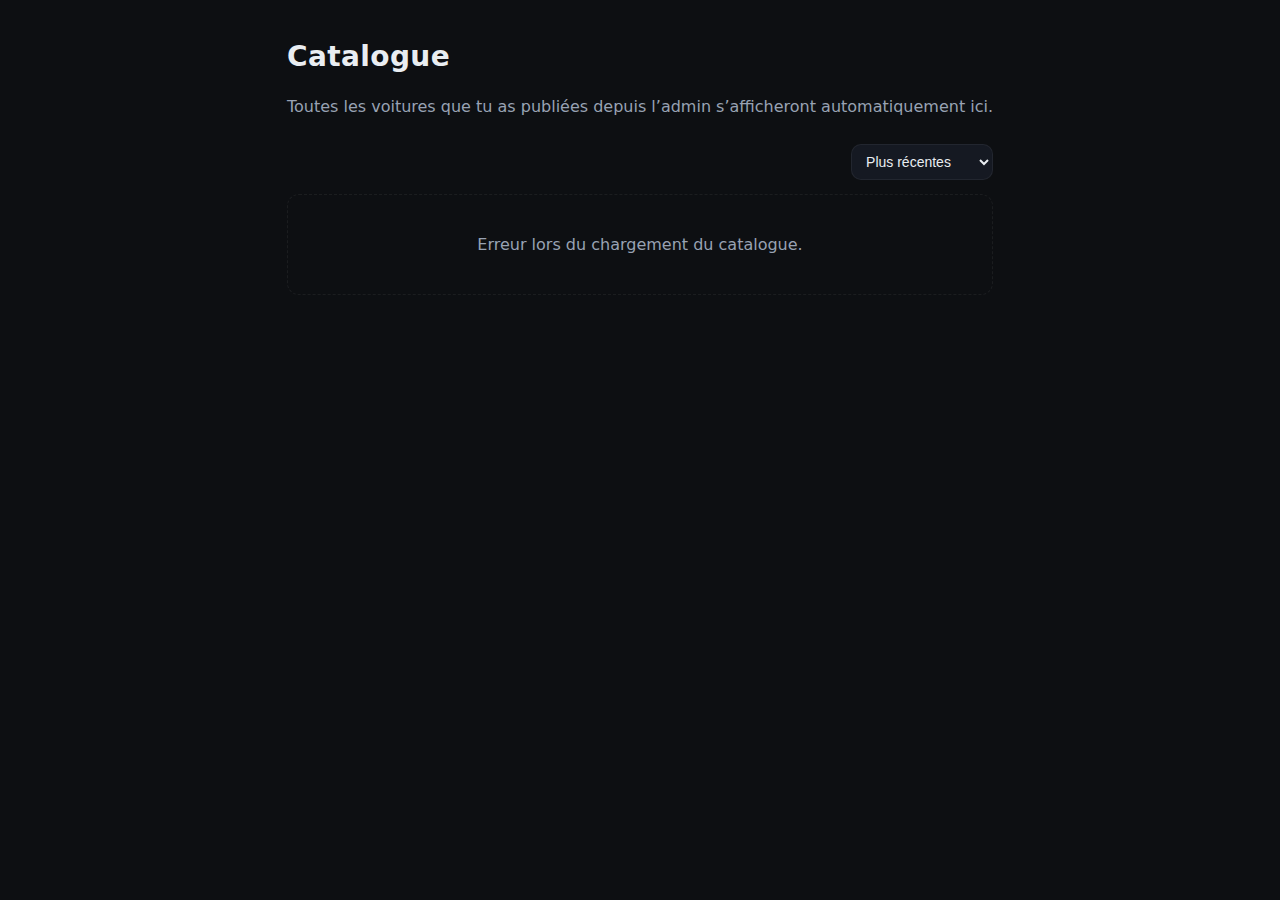
<file: catalogue.html>
<!doctype html>
<html lang="fr">
<head>
  <meta charset="utf-8" />
  <meta name="viewport" content="width=device-width, initial-scale=1" />
  <title>Catalogue – Paganelli Exclusive Cars</title>
  <link rel="stylesheet" href="styles.css" />
  <style>
    /* Style minimal, tu peux ajuster dans styles.css si tu préfères */
    :root {
      --bg: #0d0f12;
      --card: #151922;
      --text: #e9edf1;
      --muted: #98a2b3;
      --accent: #d1b46a; /* doré */
      --line: rgba(255,255,255,.06);
    }
    body {
      margin: 0; background: var(--bg); color: var(--text);
      font-family: system-ui, -apple-system, Segoe UI, Roboto, "Helvetica Neue", Arial, "Noto Sans", "Apple Color Emoji", "Segoe UI Emoji";
    }
    .wrap {
      max-width: 1200px; margin: 40px auto; padding: 0 20px;
    }
    h1 {
      margin: 0 0 24px; font-size: 28px; letter-spacing: .4px;
    }
    .sub {
      margin: 0 0 28px; color: var(--muted);
    }
    .grid {
      display: grid;
      grid-template-columns: repeat(1,minmax(0,1fr));
      gap: 18px;
    }
    @media (min-width: 640px) { .grid { grid-template-columns: repeat(2,minmax(0,1fr)); } }
    @media (min-width: 1024px){ .grid { grid-template-columns: repeat(3,minmax(0,1fr)); } }

    .car {
      background: var(--card);
      border: 1px solid var(--line);
      border-radius: 14px;
      overflow: hidden;
      display: flex; flex-direction: column;
      transition: transform .15s ease, box-shadow .15s ease;
    }
    .car:hover { transform: translateY(-2px); box-shadow: 0 10px 30px rgba(0,0,0,.25); }
    .car__img {
      aspect-ratio: 16/9; width: 100%; object-fit: cover; background: #0b0d11;
    }
    .car__body {
      padding: 14px 14px 16px; display: grid; gap: 8px;
    }
    .car__title { font-size: 18px; font-weight: 650; line-height: 1.3; }
    .car__meta { color: var(--muted); font-size: 14px; display: flex; gap: 10px; flex-wrap: wrap; }
    .pill {
      border: 1px solid var(--line); padding: 2px 8px; border-radius: 999px; font-size: 12px; color: var(--muted);
    }
    .price {
      color: var(--accent); font-weight: 650; letter-spacing: .2px;
    }
    .desc {
      margin-top: 4px; color: #bcc3cf; font-size: 14px; line-height: 1.45;
      display: -webkit-box; -webkit-line-clamp: 3; -webkit-box-orient: vertical; overflow: hidden;
    }
    .loading, .empty, .error {
      color: var(--muted); padding: 40px 0; text-align: center; border: 1px dashed var(--line); border-radius: 12px;
    }
    .topbar {
      display:flex; align-items:center; justify-content:space-between; gap:12px; margin-bottom:14px;
    }
    .sort {
      background: var(--card); color: var(--text);
      border:1px solid var(--line); border-radius:10px;
      padding:8px 10px; font-size:14px;
    }
  </style>
</head>
<body>
  <div class="wrap">
    <h1>Catalogue</h1>
    <p class="sub">Toutes les voitures que tu as publiées depuis l’admin s’afficheront automatiquement ici.</p>

    <div class="topbar">
      <div></div>
      <select id="sort" class="sort" aria-label="Trier">
        <option value="recent">Plus récentes</option>
        <option value="prix-asc">Prix croissant</option>
        <option value="prix-desc">Prix décroissant</option>
        <option value="nom">Nom (A→Z)</option>
      </select>
    </div>

    <div id="status" class="loading">Chargement du catalogue…</div>
    <div id="grid" class="grid" hidden></div>
  </div>

  <script>
    // ⚙️ Paramètres du dépôt GitHub (public)
    const GH_OWNER  = 'TimeoPaganelli';
    const GH_REPO   = 'paganelli-exclusive-cars';
    const GH_BRANCH = 'main';

    // Dossier où Netlify CMS enregistre les fiches (config.yml -> collections -> folder)
    const COLLECTION_DIR = 'voitures';

    const apiList = `https://api.github.com/repos/${GH_OWNER}/${GH_REPO}/contents/${COLLECTION_DIR}?ref=${GH_BRANCH}`;

    const $grid   = document.getElementById('grid');
    const $status = document.getElementById('status');
    const $sort   = document.getElementById('sort');

    let CARS = [];

    init();

    async function init () {
      try {
        const files = await fetchJSON(apiList);
        const mdFiles = (files || []).filter(f => f && /\.md$/i.test(f.name));

        if (!mdFiles.length) {
          $status.className = 'empty';
          $status.textContent = 'Aucune voiture publiée pour le moment.';
          return;
        }

        CARS = (await Promise.all(mdFiles.map(loadCarFile)))
          .filter(Boolean);

        render();
        $status.hidden = true;
        $grid.hidden   = false;

        $sort.addEventListener('change', render);
      } catch (err) {
        console.error(err);
        $status.className = 'error';
        $status.textContent = 'Erreur lors du chargement du catalogue.';
      }
    }

    async function fetchJSON (url) {
      const r = await fetch(url);
      if (!r.ok) throw new Error(`HTTP ${r.status} on ${url}`);
      return r.json();
    }

    // Récupère un fichier Markdown et parse le "front matter"
    async function loadCarFile (file) {
      try {
        const raw = await fetch(file.download_url).then(r => r.text());
        const fm = parseFrontMatter(raw);

        // Normalise les champs (issus du config.yml)
        const nom    = fm.nom    || fm.title || '';
        const marque = fm.marque || '';
        const annee  = toInt(fm.annee);
        const prix   = toInt(fm.prix);
        const desc   = (fm.description || '').trim();
        let   image  = fm.image || '';

        // Si l’image est un chemin relatif du dépôt, on peut l’utiliser tel quel (Netlify la sert depuis /images/uploads/)
        if (image && !/^https?:\/\//i.test(image)) {
          if (!image.startsWith('/')) image = '/' + image;
        }

        return { nom, marque, annee, prix, desc, image };
      } catch (e) {
        console.warn('Skip file', file.name, e);
        return null;
      }
    }

    /**
     * Parser simple de front matter YAML, avec support des valeurs multi-lignes :
     *  - clé: valeur
     *  - clé: |
     *      ligne 1
     *      ligne 2
     *  - clé: >
     *      ligne 1 (repliée)
     *      ligne 2
     */
    function parseFrontMatter (txt) {
      const out = {};
      if (!txt.startsWith('---')) return out;
      const end = txt.indexOf('\n---', 3);
      if (end === -1) return out;
      const block = txt.slice(3, end).replace(/^\s+|\s+$/g, '');

      const lines = block.split(/\r?\n/);
      let i = 0;
      let currentKey = null;
      let multiMode = null; // '|' ou '>'
      let buffer = [];

      function flush () {
        if (!currentKey) return;
        let val = buffer.join(multiMode === '>' ? ' ' : '\n');
        // nettoie guillemets et espaces
        val = val.replace(/^['"]|['"]$/g, '').trim();
        out[currentKey] = val;
        currentKey = null; multiMode = null; buffer = [];
      }

      while (i < lines.length) {
        const line = lines[i];

        // clé: valeur / clé: | / clé: >
        const m = line.match(/^\s*([A-Za-z0-9_-]+)\s*:\s*(.*)\s*$/);
        if (m) {
          // On termine la clé précédente
          if (currentKey) flush();

          const key = m[1];
          let val = m[2] ?? '';

          // block scalars
          if (val === '|' || val === '>') {
            currentKey = key;
            multiMode = val;
            buffer = [];
            i++;
            // on lit les lignes suivantes indentées (au moins 1 ou 2 espaces)
            while (i < lines.length) {
              const l2 = lines[i];
              if (/^\s{2,}\S/.test(l2) || /^\s*$/.test(l2)) {
                buffer.push(l2.replace(/^\s{2}/, '')); // retire 2 espaces d'indentation
                i++;
              } else if (/^\s*[A-Za-z0-9_-]+\s*:/.test(l2)) {
                // prochaine clé
                break;
              } else {
                buffer.push(l2.trim());
                i++;
              }
            }
            // ne pas i++ ici car la boucle parent gère i
            continue;
          }

          // valeur mono-ligne
          currentKey = key;
          multiMode = null;
          buffer = [val];
          flush();
          i++;
          continue;
        }

        // ligne indéterminée : si on est en multi-ligne, on accumule
        if (currentKey && multiMode) {
          buffer.push(line.replace(/^\s{2}/, ''));
          i++;
          continue;
        }

        i++;
      }

      // flush final si nécessaire
      if (currentKey) flush();

      return out;
    }

    function toInt (v) {
      if (typeof v === 'number') return v;
      if (!v) return 0;
      return parseInt(String(v).replace(/[^\d]/g, ''), 10) || 0;
    }

    function formatPrice (n) {
      if (!n) return '—';
      return new Intl.NumberFormat('fr-FR', { style:'currency', currency:'EUR', maximumFractionDigits:0 }).format(n);
    }

    function render () {
      const mode = $sort.value;
      const list = [...CARS];

      switch (mode) {
        case 'prix-asc':  list.sort((a,b)=>a.prix-b.prix); break;
        case 'prix-desc': list.sort((a,b)=>b.prix-a.prix); break;
        case 'nom':       list.sort((a,b)=>a.nom.localeCompare(b.nom,'fr')); break;
        default:          list.sort((a,b)=>b.annee-a.annee || a.nom.localeCompare(b.nom,'fr')); // "recent"
      }

      $grid.innerHTML = list.map(car => cardHTML(car)).join('');
    }

    function cardHTML (car) {
      const img = car.image || 'https://images.unsplash.com/photo-1517602302552-471fe67acf66?q=80&w=1200&auto=format&fit=crop'; // fallback
      return `
        <article class="car">
          <img class="car__img" src="${img}" alt="${escapeHTML(car.nom)}" loading="lazy" />
          <div class="car__body">
            <div class="car__title">${escapeHTML(car.nom)}</div>
            <div class="car__meta">
              <span class="pill">${escapeHTML(car.marque || '—')}</span>
              <span class="pill">${car.annee || '—'}</span>
              <span class="price">${formatPrice(car.prix)}</span>
            </div>
            <div class="desc">${escapeHTML(car.desc || '')}</div>
          </div>
        </article>
      `;
    }

    function escapeHTML (s='') {
      return String(s).replace(/[&<>"']/g, m => ({
        '&':'&amp;','<':'&lt;','>':'&gt;','"':'&quot;',"'":'&#039;'
      }[m]));
    }
  </script>
</body>
</html>
</file>
<file: styles.css>
:root{
  --bg:#0b0b0c;
  --panel:#121214;
  --text:#eaeaea;
  --muted:#b7b7b7;
  --gold:#d4af37;
  --gold-2:#b6912a;
  --border:#1e1e22;
}
*{box-sizing:border-box}
html,body{margin:0}
body{background:var(--bg);color:var(--text);font-family:Inter,system-ui,-apple-system,Segoe UI,Roboto,Arial,sans-serif}
a{color:var(--text);text-decoration:none}
.container{max-width:1200px;margin:0 auto;padding:24px}
.nav{display:flex;justify-content:space-between;align-items:center;border-bottom:1px solid var(--border);padding:14px 0}
.brand{font-weight:800;letter-spacing:.5px}
.brand span{color:var(--gold)}
.nav .links a{margin-left:14px;padding:8px 12px;border:1px solid var(--border);border-radius:12px}
.nav .links a.cta{border-color:var(--gold);color:var(--bg);background:linear-gradient(135deg,var(--gold),var(--gold-2));font-weight:700}
.hero{display:grid;grid-template-columns:1fr;gap:24px;align-items:center;padding:60px 0}
.hero h1{font-size:46px;line-height:1.05;margin:0}
.hero p{max-width:700px;color:var(--muted);font-size:18px}
.hero .card{background:var(--panel);border:1px solid var(--border);border-radius:18px;padding:22px}
.hero .tag{display:inline-flex;align-items:center;gap:8px;color:var(--bg);background:linear-gradient(135deg,var(--gold),var(--gold-2));padding:6px 10px;border-radius:999px;font-weight:700}
.hero .car{width:100%;aspect-ratio:16/9;border-radius:18px;border:1px solid var(--border);object-fit:cover;box-shadow:0 10px 40px rgba(0,0,0,.45)}
.grid{display:grid;grid-template-columns:repeat(auto-fit,minmax(260px,1fr));gap:18px}
.card{background:var(--panel);border:1px solid var(--border);border-radius:18px;padding:18px}
.btn{display:inline-block;padding:10px 14px;border-radius:12px;border:1px solid var(--border)}
.btn.gold{border-color:var(--gold);background:linear-gradient(135deg,var(--gold),var(--gold-2));color:var(--bg);font-weight:800}
.footer{padding:36px 0;text-align:center;color:var(--muted);border-top:1px solid var(--border);margin-top:40px}
.badge{background:#17171a;border:1px solid var(--border);padding:4px 8px;border-radius:999px;color:var(--muted);font-size:12px}
.kpi{display:flex;gap:10px;flex-wrap:wrap;margin-top:10px}
.kpi .meter{background:#17171a;border:1px solid var(--border);border-radius:10px;padding:8px 10px;display:flex;align-items:center;gap:8px}
.meter .dots{display:flex;gap:4px}
.dot{width:8px;height:8px;border-radius:999px;background:#2a2a2e}
.dot.on{background:var(--gold)}
.hide{display:none !important}
/* === HERO en pleine largeur avec fond === */
.hero {
  position: relative;
  min-height: 420px; /* hauteur du bloc */
  background: url('/hero-gta.jpg') center/cover no-repeat;
  border-radius: 16px;
  overflow: hidden;
}

/* léger dégradé sombre pour lisibilité du texte */
.hero::before {
  content: "";
  position: absolute;
  inset: 0;
  background: linear-gradient(180deg, rgba(0,0,0,.35), rgba(0,0,0,.55));
}

/* bloc de texte au-dessus du fond */
.hero .card {
  position: relative;
  z-index: 1;
  background: rgba(0,0,0,.45);
  backdrop-filter: blur(2px);
  border: 1px solid rgba(255,255,255,.08);
  border-radius: 14px;
  padding: 22px 22px 18px;
  max-width: 680px;
}
/* --- Logo Paganelli --- */
/* --- Logo Paganelli --- */
.logo {
  height: 80px;
  width: auto;
  display: block;
  margin: 10px 0;
}

/* --- Mise en page globale --- */
.container {
  max-width: 1400px;   /* élargit le contenu */
  margin: 0 auto;      /* centre le tout */
  padding: 0 40px;     /* ajoute un peu d’espace sur les côtés */
}

body {
  min-height: 100vh;   /* occupe toute la hauteur de l’écran */
  display: flex;
  flex-direction: column;
  justify-content: space-between;
}

.hero {
  min-height: 80vh;    /* agrandit la section principale */
}
/* --- Correction largeur --- */
.container {
  max-width: 1600px !important;  /* on force la largeur maximale */
  width: 100%;                   /* occupe toute la largeur possible */
  margin: 0 auto;
  padding: 0 40px;
}

.hero img.car {
  width: 100%;                   /* l'image prend toute la largeur */
  height: auto;
  border-radius: 16px;           /* optionnel, pour un rendu plus élégant */
}

.hero {
  min-height: 90vh;              /* on augmente encore la hauteur du bloc principal */
}
/* --- Hero en pleine largeur --- */
.hero {
  width: 100vw;               /* pleine largeur de la fenêtre */
  max-width: none;            /* supprime les limites de container */
  margin-left: calc(50% - 50vw); /* annule le centrage automatique */
  position: relative;
  overflow: hidden;
}

.hero img.car {
  width: 100%;
  height: auto;
  object-fit: cover;          /* garde les proportions sans déformation */
  border-radius: 0;           /* retire les coins arrondis pour effet plein écran */
}

.hero .card {
  position: absolute;
  bottom: 10%;
  left: 8%;
  background: rgba(0, 0, 0, 0.55);
  padding: 24px 28px;
  border-radius: 12px;
  max-width: 600px;
  color: white;
}
</file>
